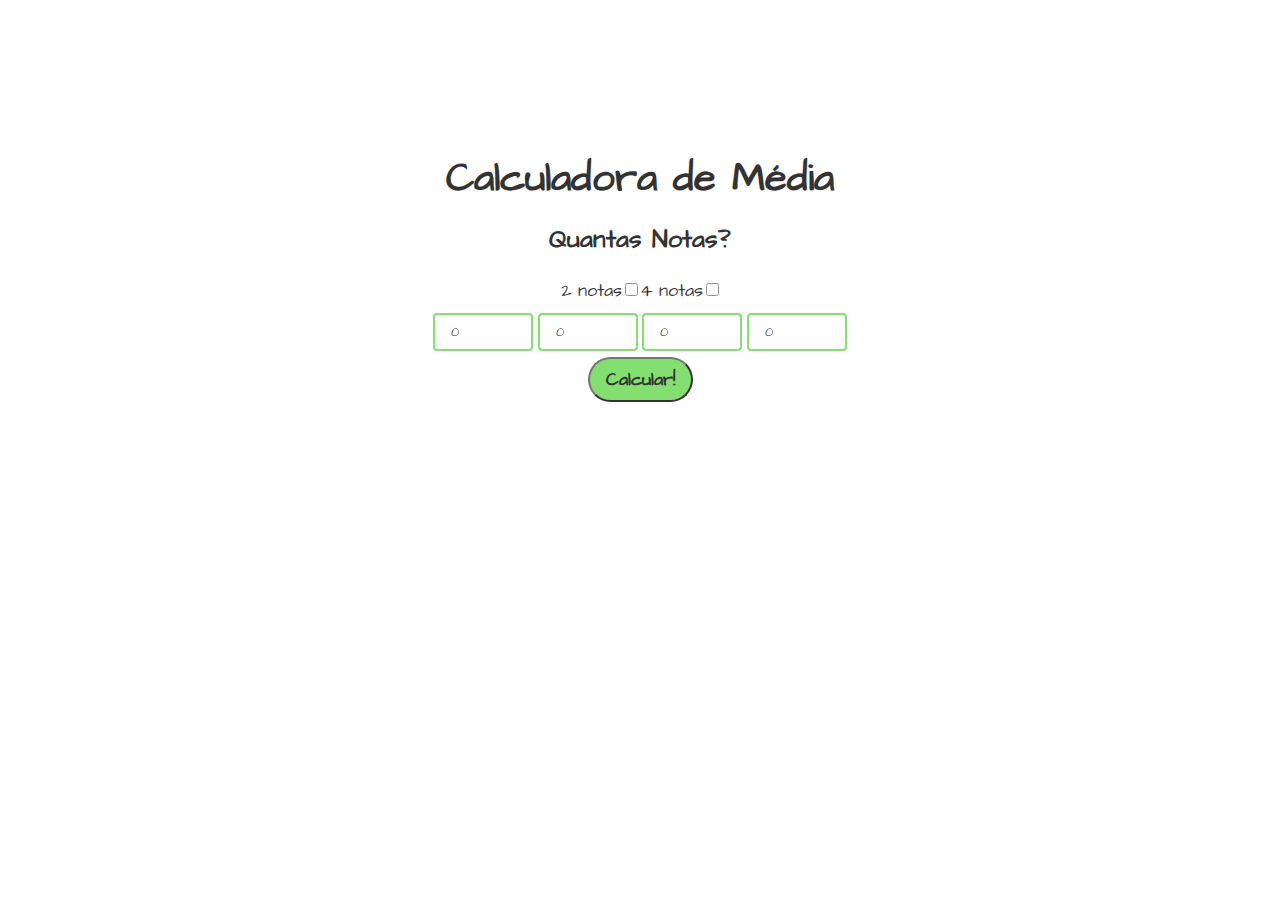
<file: index.html>
<!DOCTYPE html>
<html lang="pt_BR">
  <head>
    <meta charset="UTF-8" />
    <meta name="viewport" content="width=device-width, initial-scale=1.0" />

    <!-- css -->
    <link rel="stylesheet" href="./public/css/style.css">

    <!-- fonts-->
    <link
      rel="stylesheet"
      href="https://fonts.googleapis.com/css2?family=Architects+Daughter&display=swap"
    />

    <!-- jquery -->
    <script src="https://ajax.googleapis.com/ajax/libs/jquery/3.5.1/jquery.min.js"></script>

    <title>Calculadora de Média</title>
  </head>

  <body>
    <header>
      <h1>Calculadora de Média</h1>
    </header>

    <p id="textHowManySchoolMarks">Quantas Notas?</p>

    <div>
      <label>2 notas</label>
      <input type="checkbox" name="schoolmark" id="schoolmarks2" />
      <label>4 notas</label>
      <input type="checkbox" name="schoolmark" id="schoolmarks4" />
    </div>

    <div>
      <input
        type="number"
        max="10"
        min="0"
        placeholder="nota1"
        name="schoolmarkinput"
        id="sm1"
        value="0"
      />
      <input
        type="number"
        max="10"
        min="0"
        placeholder="nota2"
        name="schoolmarkinput"
        id="sm2"
        value="0"
      />
      <input
        type="number"
        max="10"
        min="0"
        placeholder="nota3"
        name="schoolmarkinput"
        id="sm3"
        value="0"
      />
      <input
        type="number"
        max="10"
        min="0"
        placeholder="nota4"
        name="schoolmarkinput"
        id="sm4"
        value="0"
      />
    </div>

    <button type="submit" id="btn-calculate">Calcular!</button>

    <div>
      <p id="textMedia"></p>
    </div>
    <script src="./public/scripts/fadeIn.js"></script>
    <script src="./public/scripts/main.js"></script>
  </body>
</html>
</file>
<file: public/css/style.css>
* {
  /* reset css */
  margin: 0;
  padding: 0;
  box-sizing: border-box;
}

:root {
  font-size: 62.5%;
}


/***** body *****/
body {
  display: flex;
  flex-direction: column;
  align-items: center;
  margin: 15vh 0 0 0;
}
/****************/


/***** header *****/
header h1 {
  font-size: 4rem;
  margin: 1.6rem;
}
/******************/


header h1,
#textHowManySchoolMarks,
label,
input[type="number"],
#btn-calculate,
#textMedia {
  font-family: "Architects Daughter", cursive;
}


#textHowManySchoolMarks {
  font-size: 2.5rem;
  font-weight: bold;
  margin: 0 0 1rem 0;
}


label,
input[type="checkbox"] {
  margin: 1.6rem 0;
}

label {
  font-size: 1.8rem;
}

input[type="number"] {
  width: 10rem;
  border: .2rem solid #2dca0ebb;
  border-radius: .4rem;
  margin: .1rem;
  padding: .8rem 1.6rem;
}


/***** calculate button *****/
#btn-calculate {
  margin: .5rem 0;
  background-color: #2dca0ebb;
  color: #000;
  padding: .8rem 1.6rem;
  text-align: center;
  font-size: 1.8rem;
  font-weight: bold;
  border-radius: 2.5rem;
  cursor: pointer;
}
#btn-calculate:hover {
  background-color: #29c00bbb;
}
/****************************/


#textMedia {
  font-size: 2.5rem;
  margin: .5rem;
}


/***** Media Queries *****/
@media screen and (max-width: 768px) {
  header h1 {
    text-align: center;
  }

  #textMedia {
    text-align: center;
  }
}
</file>
